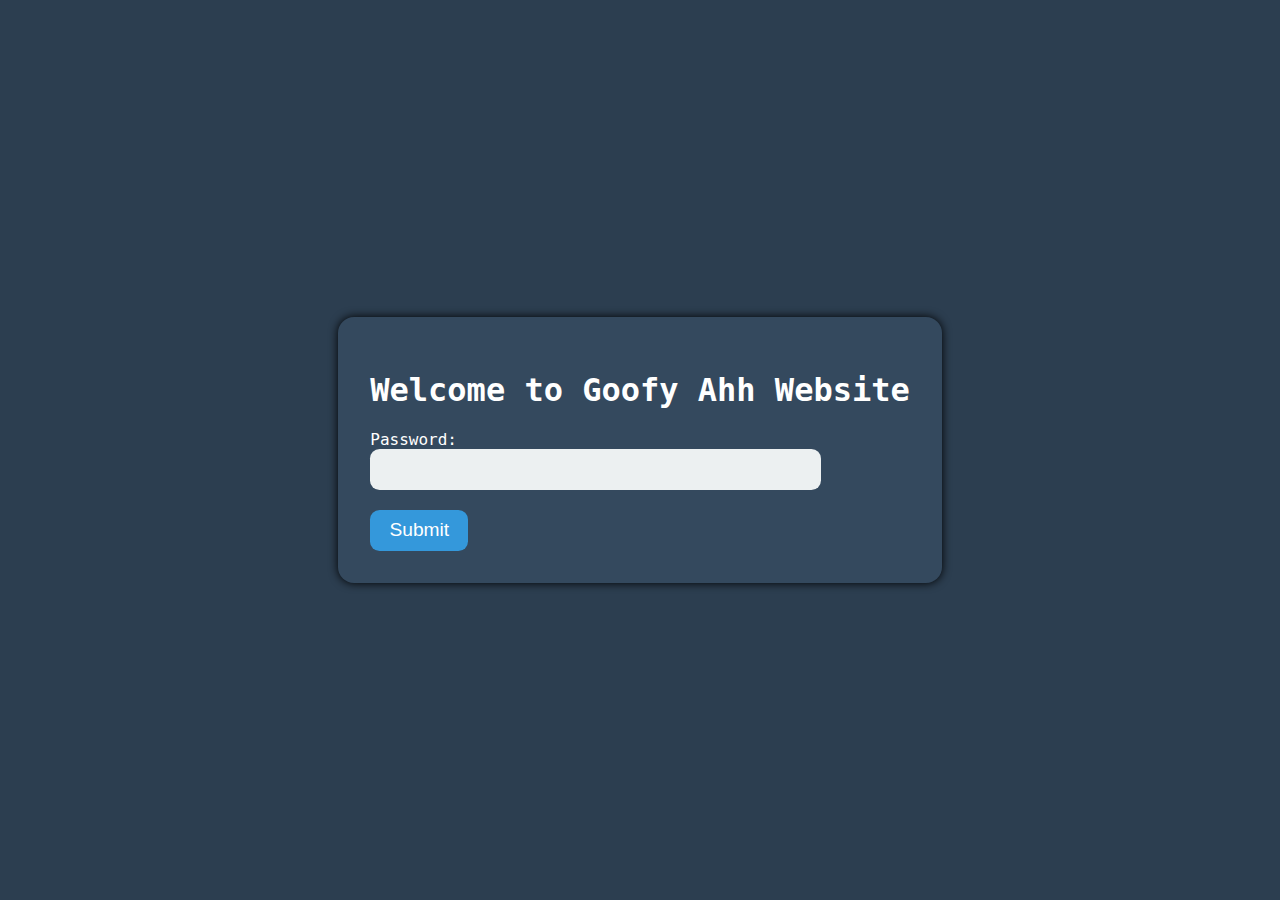
<file: login.html>
<!DOCTYPE html>
<html>
  <head>
    <title>Login Screen</title>
    <style>
      /* Add some styling to the page */
      body {
        background-color: #2c3e50;
        color: white;
        font-family: 'Source Code Pro', monospace;
        display: flex;
        align-items: center;
        justify-content: center;
        height: 100vh;
        margin: 0;
      }
      /* Add some styling to the form */
      form {
        background-color: #34495e;
        padding: 2em;
        border-radius: 1em;
        box-shadow: 0px 0px 10px 0px #000;
      }
      /* Add some styling to the input field */
      input[type="password"] {
        background-color: #ecf0f1;
        border: none;
        color: #000;
        font-size: 1.2em;
        padding: 0.5em;
        margin-bottom: 1em;
        border-radius: 0.5em;
        width: 80%;
      }
      /* Add some styling to the submit button */
      button[type="button"] {
        background-color: #3498db;
        color: #fff;
        border: none;
        padding: 0.5em 1em;
        font-size: 1.2em;
        border-radius: 0.5em;
        cursor: pointer;
        transition: all 0.2s ease-in-out;
      }
      /* Add some hover effect to the submit button */
      button[type="button"]:hover {
        background-color: #2980b9;
      }
    </style>
  </head>
  <body>
    <form>
      <h1>Welcome to Goofy Ahh Website</h1>
      <label for="passwordInput">Password:</label>
      <input type="password" id="passwordInput">
      <button type="button" onclick="checkPassword()">Submit</button>
    </form>
    <script>
      var validPasswords = ["cb2442", "as72", "hq187", "17sh"];
      function checkPassword() {
        var password = document.getElementById("passwordInput").value;
        if (validPasswords.includes(password)) {
          window.location.href = "index.html";
          validPasswords.splice(validPasswords.indexOf(password), 1);
        } else {
          alert("Incorrect password. Please try again.");
        }
      }
    </script>
  </body>
</html>
</file>
